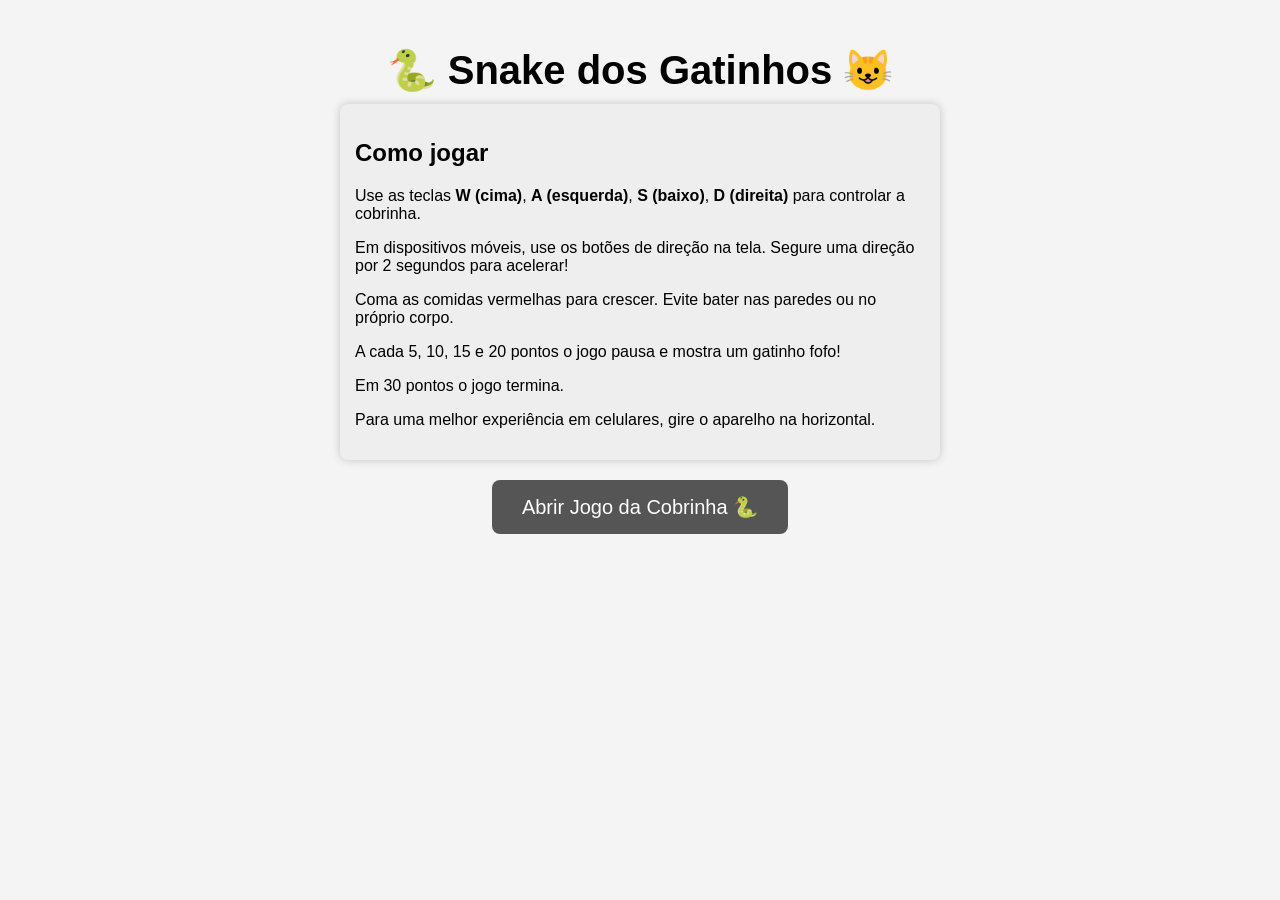
<file: index.html>
<!DOCTYPE html>
<html lang="pt-br">
<head>
    <meta charset="UTF-8">
    <meta name="viewport" content="width=device-width, initial-scale=1.0, maximum-scale=1.0, user-scalable=no">
    
    <!-- Meta tags para forçar orientação paisagem -->
    <meta http-equiv="ScreenOrientation" content="autoRotate:disabled">
    <meta name="apple-mobile-web-app-capable" content="yes">
    <meta name="mobile-web-app-capable" content="yes">
    
    <title>SnakeCat</title>
    <link rel="stylesheet" href="style.css">
    <script src="script.js" defer></script>
</head>
<body>
    <h1>🐍 Snake dos Gatinhos 😺</h1>

    <div id="explicacao" aria-live="polite">
        <h2>Como jogar</h2>
        <p>Use as teclas <b>W (cima)</b>, <b>A (esquerda)</b>, <b>S (baixo)</b>, <b>D (direita)</b> para controlar a cobrinha.</p>
        <p>Em dispositivos móveis, use os botões de direção na tela. Segure uma direção por 2 segundos para acelerar!</p>
        <p>Coma as comidas vermelhas para crescer. Evite bater nas paredes ou no próprio corpo.</p>
        <p>A cada 5, 10, 15 e 20 pontos o jogo pausa e mostra um gatinho fofo!</p>
        <p>Em 30 pontos o jogo termina.</p>
        <p>Para uma melhor experiência em celulares, gire o aparelho na horizontal.</p>
    </div>

    <button id="openGameBtn">Abrir Jogo da Cobrinha 🐍</button>
    <button id="openGameFullscreenBtn" class="fullscreen-game-btn">Jogar em Tela Cheia 🎮</button>

    <!-- Modal -->
    <div id="modalOverlay" role="dialog" aria-modal="true" aria-labelledby="modalTitle">
        <div id="modalContent">
            <button id="closeModalBtn" aria-label="Fechar jogo">&times;</button>
            <button id="fullscreenBtn" class="fullscreen-button" aria-label="Tela cheia">
                <svg xmlns="http://www.w3.org/2000/svg" viewBox="0 0 24 24" width="24" height="24">
                    <path fill="currentColor" d="M5 5h5V3H3v7h2V5zm5 14H5v-5H3v7h7v-2zm9-14h-5v2h5v5h2V3h-2v2zm-5 14h5v-5h2v7h-7v-2z"/>
                </svg>
            </button>

            <div class="game-container">
                <canvas id="game" width="1000" height="400" aria-label="Tela do jogo da cobrinha"></canvas>
                
                <!-- Score movido para dentro do container -->
                <div id="score" class="score-display" aria-live="polite">Pontos: 0</div>
                
                <!-- Controles de toque para dispositivos móveis -->
                <div id="touchControls">
                    <div class="gamepad-container">
                        <div class="dpad-container">
                            <button id="upBtn" class="dpad-button dpad-up" aria-label="Mover para cima">▲</button>
                            <button id="rightBtn" class="dpad-button dpad-right" aria-label="Mover para direita">►</button>
                            <button id="downBtn" class="dpad-button dpad-down" aria-label="Mover para baixo">▼</button>
                            <button id="leftBtn" class="dpad-button dpad-left" aria-label="Mover para esquerda">◄</button>
                            <div class="dpad-button dpad-center"></div>
                        </div>
                    </div>
                </div>
            </div>

            <div class="controls">
                <button id="startBtn">Começar</button>
                <button id="pauseBtn">Parar</button>
                <button id="resumeBtn">Continuar</button>
                <button id="restartBtn" style="display: none;">Reiniciar Jogo</button>
            </div>

            <img id="milestone-img" alt="Gatinho fofo" />
            <div id="countdown-warning">O jogo voltará em 5...</div>
            <div id="milestone-overlay"></div>
        </div>
    </div>
    
    <audio id="bgMusic" src="assets/we-will-fight-203574.mp3" loop></audio>
    <audio id="eatSound" src="assets/1up4.mp3"></audio>
    <audio id="dieSound" src="assets/31._game_over.wav"></audio>
    <audio id="winMusic" src="assets/Viktor Kraus - Victory!.mp3"></audio>
    <!--Pause cat-->
  <audio id="catSound1" src="assets/cat_mewfood.wav"></audio>
  <audio id="catSound2" src="assets/cat_mewpurr.wav"></audio>
  <audio id="catSound3" src="assets/cat_softmew.wav"></audio>
  <audio id="catSound4" src="assets/cat_mewpurr2.wav"></audio>

    <!-- Aviso para girar o telefone -->
    <div id="orientationWarning" class="orientation-warning">
        <img src="[data-uri]" alt="Gire o telefone">
        <p>Por favor, gire seu dispositivo</p>
        <span>O jogo funciona melhor na orientação paisagem (horizontal)</span>
    </div>
</body>
</html>
</file>
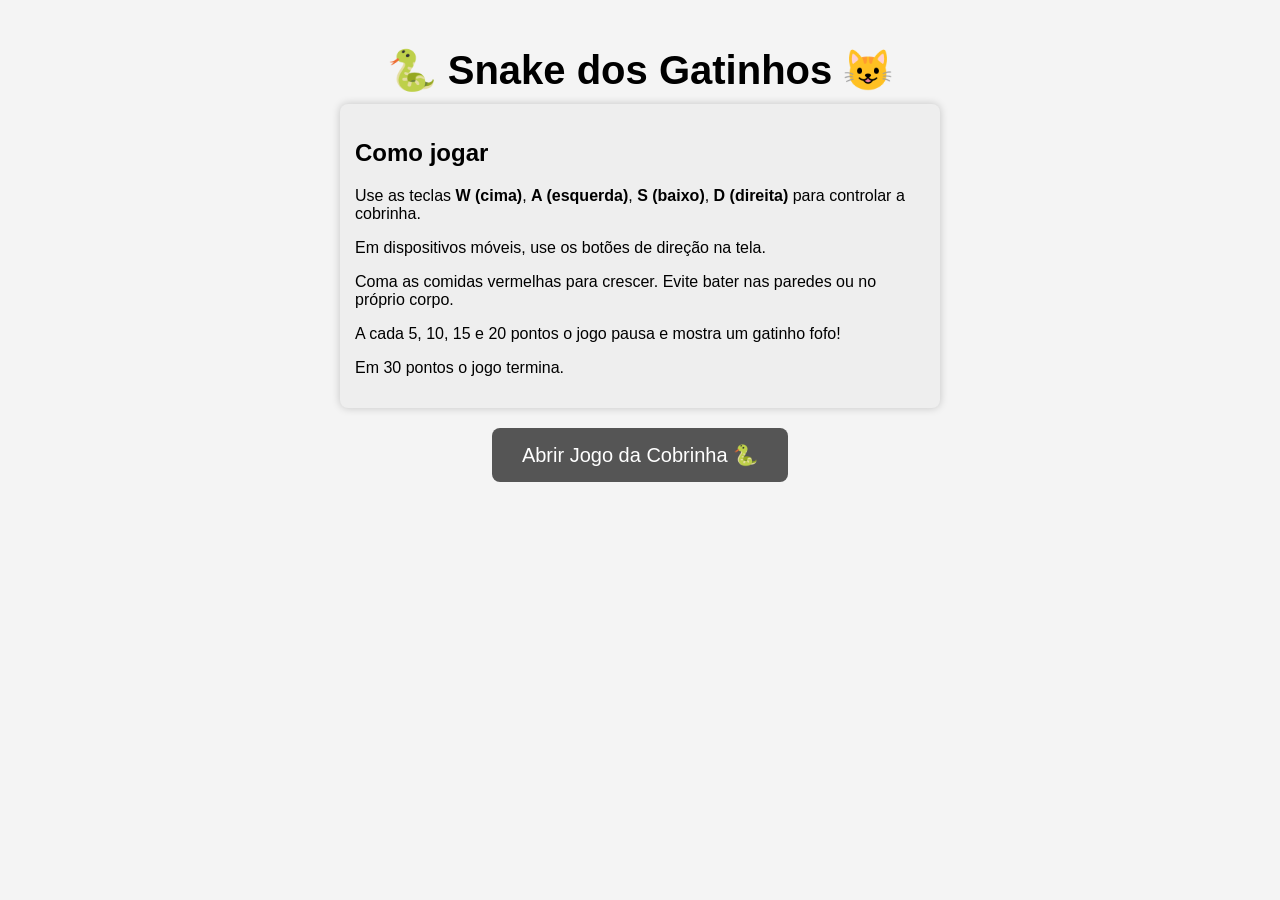
<file: applet.html>
<!DOCTYPE html>
<html lang="pt-br">
<head>
    <meta charset="UTF-8">
    <meta name="viewport" content="width=device-width, initial-scale=1.0, maximum-scale=1.0, user-scalable=no">
    <title>SnakeCat</title>
    <link rel="stylesheet" href="style.css">
    <script src="script.js" defer></script>
</head>
<body>
    <h1>🐍 Snake dos Gatinhos 😺</h1>

  <div id="explicacao" aria-live="polite">
    <h2>Como jogar</h2>
    <p>Use as teclas <b>W (cima)</b>, <b>A (esquerda)</b>, <b>S (baixo)</b>, <b>D (direita)</b> para controlar a cobrinha.</p>
    <p>Em dispositivos móveis, use os botões de direção na tela.</p>
    <p>Coma as comidas vermelhas para crescer. Evite bater nas paredes ou no próprio corpo.</p>
    <p>A cada 5, 10, 15 e 20 pontos o jogo pausa e mostra um gatinho fofo!</p>
    <p>Em 30 pontos o jogo termina.</p>
  </div>

  <button id="openGameBtn">Abrir Jogo da Cobrinha 🐍</button>

  <!-- Modal -->
  <div id="modalOverlay" role="dialog" aria-modal="true" aria-labelledby="modalTitle">
    <div id="modalContent">
      <button id="closeModalBtn" aria-label="Fechar jogo">&times;</button>

      <canvas id="game" width="1000" height="400" aria-label="Tela do jogo da cobrinha"></canvas>

      <!-- Controles de toque para dispositivos móveis -->
      <div id="touchControls">
        <button id="upBtn" class="dirBtn" aria-label="Mover para cima">▲</button>
        <div class="horizontal-controls">
          <button id="leftBtn" class="dirBtn" aria-label="Mover para esquerda">◄</button>
          <button id="rightBtn" class="dirBtn" aria-label="Mover para direita">►</button>
        </div>
        <button id="downBtn" class="dirBtn" aria-label="Mover para baixo">▼</button>
      </div>

      <div class="controls">
        <button id="startBtn">Começar</button>
        <button id="pauseBtn">Parar</button>
        <button id="resumeBtn">Continuar</button>
        <button id="restartBtn" style="display: none;">Reiniciar Jogo</button>
      </div>

      <div id="score" aria-live="polite">Pontos: 0</div>

      <img id="milestone-img" alt="Gatinho fofo" />
      <div id="countdown-warning">O jogo voltará em 5...</div>
      <div id="milestone-overlay"></div>
    </div>
  </div>
  <audio id="bgMusic" src="assets/we-will-fight-203574.mp3" loop></audio>
  <audio id="eatSound" src="assets/1up4.mp3"></audio>
  <audio id="dieSound" src="assets/31._game_over.wav"></audio>
  <audio id="winMusic" src="assets/Viktor Kraus - Victory!.mp3"></audio>
  <!--Pause cat-->
  <audio id="catSound1" src="assets/cat_mewfood.wav"></audio>
  <audio id="catSound2" src="assets/cat_mewpurr.wav"></audio>
  <audio id="catSound3" src="assets/cat_softmew.wav"></audio>
  <audio id="catSound4" src="assets/cat_mewpurr2.wav"></audio>
</body>
</html>
</file>
<file: style.css>
body {
  font-family: Arial, sans-serif;
  background-color: #f4f4f4;
  margin: 0;
  padding: 20px;
  overflow-x: hidden;
  text-align: center;
  box-sizing: border-box;
}

*, *:before, *:after {
  box-sizing: inherit;
}

h1 {
  user-select: none;
  margin-bottom: 10px;
  font-size: clamp(1.5rem, 5vw, 2.5rem);
}

#explicacao {
  max-width: 600px;
  margin: 0 auto 20px auto;
  text-align: left;
  background: #eee;
  padding: 15px;
  border-radius: 8px;
  box-shadow: 0 0 8px rgba(0,0,0,0.2);
  user-select: none;
  font-size: clamp(0.9rem, 3vw, 1rem);
}

#openGameBtn {
  padding: 15px 30px;
  font-size: clamp(1rem, 4vw, 1.25rem);
  cursor: pointer;
  margin: 20px auto 10px auto;
  display: block;
  border: none;
  border-radius: 8px;
  background-color: #555;
  color: white;
  transition: background-color 0.3s;
}

#openGameBtn:hover {
  background-color: #333;
}

/* Botão para abrir em tela cheia */
.fullscreen-game-btn {
  display: none; /* Inicialmente oculto, será mostrado apenas em mobile */
  margin: 10px auto;
  padding: 15px 25px;
  font-size: 16px;
  font-weight: bold;
  background-color: #FF5722;
  color: white;
  border: none;
  border-radius: 8px;
  box-shadow: 0 4px 6px rgba(0,0,0,0.2);
  transition: all 0.3s;
}

.fullscreen-game-btn:hover, 
.fullscreen-game-btn:active {
  background-color: #E64A19;
  transform: scale(1.05);
}

/* Overlay modal */
#modalOverlay {
  display: none;
  position: fixed;
  top: 0; 
  left: 0;
  width: 100vw;
  height: 100vh;
  background-color: rgb(0, 0, 0);
  z-index: 10000;
  overflow: hidden;
  justify-content: center;
  align-items: center;
}

/* Modal content */
#modalContent {
  background: white;
  border-radius: 12px;
  padding: 20px;
  width: 90%;
  max-width: 1200px; /* Aumentado para telas maiores */
  height: auto;
  max-height: 90vh;
  box-sizing: border-box;
  position: relative;
  display: flex;
  flex-direction: column;
  align-items: center;
  overflow: hidden;
}

/* Game container */
.game-container {
  position: relative;
  width: 100%;
  display: flex;
  flex-direction: column;
  align-items: center;
}

/* Close button */
#closeModalBtn {
  position: absolute;
  top: 12px;
  right: 12px;
  font-size: 24px;
  font-weight: bold;
  background: none;
  border: none;
  cursor: pointer;
  color: #666;
  transition: color 0.2s;
  z-index: 10002;
}

#closeModalBtn:hover {
  color: #000;
}

/* Fullscreen button */
.fullscreen-button {
  position: absolute;
  top: 12px;
  right: 50px;
  width: 36px;
  height: 36px;
  border-radius: 50%;
  background: rgba(0, 0, 0, 0.5);
  color: white;
  border: none;
  cursor: pointer;
  z-index: 10003;
  display: flex;
  align-items: center;
  justify-content: center;
  transition: background 0.2s;
}

.fullscreen-button:hover {
  background: rgba(0, 0, 0, 0.7);
}

/* Game styles inside modal */
canvas {
  background: #2c532c;
  border: 3px solid #555;
  margin-top: 20px;
  width: auto;
  height: auto;
  image-rendering: pixelated;
  display: block;
}

/* Para desktop específico */
@media (min-width: 1100px) {
  canvas {
    width: 1000px !important;
    height: 400px !important;
  }
  
  #modalContent {
    width: 1080px;
    max-width: 90vw;
  }
}

@media (min-width: 769px) and (max-width: 1099px) {
  canvas {
    width: 90%;
    max-width: 1000px;
  }
}

/* Garantir que os botões fiquem embaixo do canvas em desktop por padrão */
.controls {
  margin-top: 15px;
  display: flex;
  flex-wrap: wrap;
  justify-content: center;
  width: 100%;
  position: static;
  right: auto;
  bottom: auto;
}

button {
  margin: 5px;
  padding: 10px 20px;
  font-size: clamp(0.9rem, 3vw, 1rem);
  cursor: pointer;
  border-radius: 5px;
  border: 1px solid #888;
  background: #fafafa;
  transition: background 0.3s;
  user-select: none;
}

button:hover {
  background: #ddd;
}

#score {
  font-size: clamp(1rem, 4vw, 1.25rem);
  margin-top: 10px;
  user-select: none;
}

/* Estilos para detectar e forçar orientação paisagem */
body.portrait-mode {
  height: 100vh;
  overflow: hidden;
}

.orientation-warning {
  display: none;
  position: fixed;
  top: 0;
  left: 0;
  width: 100%;
  height: 100%;
  background-color: rgba(0, 0, 0, 0.9);
  color: white;
  z-index: 10005;
  flex-direction: column;
  justify-content: center;
  align-items: center;
  text-align: center;
  padding: 20px;
}

.orientation-warning img {
  width: 120px;
  height: 120px;
  margin-bottom: 20px;
  animation: rotate 1.5s ease-in-out infinite;
}

@keyframes rotate {
  0% { transform: rotate(0deg); }
  50% { transform: rotate(-90deg); }
  100% { transform: rotate(0deg); }
}

.orientation-warning p {
  font-size: 24px;
  font-weight: bold;
  margin-bottom: 15px;
}

.orientation-warning span {
  font-size: 16px;
}

/* Controles estilo gamepad para mobile - versão melhorada */
#touchControls {
  display: none;
  width: 100%;
  position: relative;
  pointer-events: none; /* Para não interferir com o jogo, controles específicos terão pointer-events: auto */
}

.gamepad-container {
  display: flex;
  justify-content: space-between;
  pointer-events: none;
  position: absolute;
  bottom: 10px;
  left: 10px;
  z-index: 1000;
}

.dpad-container {
  position: relative;
  width: 130px;
  height: 130px;
  margin-bottom: 10px;
  opacity: 0.7; /* Tornar semitransparente */
  transition: opacity 0.3s;
}

.dpad-container:hover, 
.dpad-container:active {
  opacity: 0.9; /* Mais opaco quando em uso */
}

.dpad-button {
  position: absolute;
  display: flex;
  align-items: center;
  justify-content: center;
  background: rgba(0, 0, 0, 0.6); /* Fundo semitransparente */
  color: white;
  border: none;
  box-shadow: 0 2px 4px rgba(0,0,0,0.2);
  transition: all 0.1s;
  touch-action: manipulation;
  user-select: none;
  -webkit-tap-highlight-color: transparent;
  pointer-events: auto; /* Re-habilitar interações */
}

/* D-Pad estilo Nintendo - com mais espaçamento */
.dpad-up, .dpad-down {
  width: 45px;
  height: 45px;
  left: 42.5px; /* Centralizado */
}

.dpad-left, .dpad-right {
  width: 45px;
  height: 45px;
  top: 42.5px; /* Centralizado */
}

.dpad-up {
  top: 0;
  border-radius: 8px 8px 0 0;
}

.dpad-right {
  right: 0;
  border-radius: 0 8px 8px 0;
}

.dpad-down {
  bottom: 0;
  border-radius: 0 0 8px 8px;
}

.dpad-left {
  left: 0;
  border-radius: 8px 0 0 8px;
}

.dpad-center {
  width: 30px;
  height: 30px;
  top: 50px;
  left: 50px;
  border-radius: 15px;
  background-color: rgba(50, 50, 50, 0.6);
  pointer-events: none; /* Não recebe cliques */
}

.dpad-button:active {
  transform: scale(0.95);
  background: rgba(100, 100, 100, 0.8);
}

/* Quando em boost */
.boosted {
  background-color: rgba(204, 119, 0, 0.8) !important;
  color: white;
}

/* Estilos específicos para o canvas em mobile */
@media (max-width: 768px) {
  body {
    padding: 10px;
  }
  
  #modalContent {
    padding: 15px 10px;
  }
  
  canvas {
    width: 100%;
    height: auto;
    margin: 10px 0;
  }
  
  .controls {
    margin-top: 10px;
    display: grid;
    grid-template-columns: repeat(2, 1fr);
    gap: 5px;
    width: 100%;
  }
  
  .controls button {
    margin: 0;
    padding: 8px 5px;
    font-size: 14px;
  }
  
  #restartBtn {
    grid-column: span 2;
  }
  
  .fullscreen-game-btn {
    display: block;
  }
}

/* Ajustes específicos para o modal em modo paisagem */
@media screen and (orientation: landscape) {
  #modalContent {
    width: 95%;
    height: 95%;
    padding: 10px;
    display: flex;
    flex-direction: column;
    justify-content: center;
  }
  
  canvas {
    margin: 0 auto;
    max-height: 80vh;
  }
  
  /* Posicionamento dos controles APENAS para mobile em paisagem */
  #touchControls {
    position: absolute;
    width: 100%;
    height: 100%;
    top: 0;
    left: 0;
  }
  
  /* Aplicar estilos apenas para dispositivos móveis em paisagem */
  @media (max-width: 768px) {
    .gamepad-container {
      position: absolute;
      left: 15px;
      bottom: 15px;
    }
    
    .controls {
      position: absolute;
      right: 15px;
      bottom: 15px;
      display: flex;
      flex-direction: column;
      gap: 5px;
      width: auto;
      opacity: 0.8;
      transition: opacity 0.3s;
    }
    
    .controls:hover,
    .controls:active {
      opacity: 1;
    }
    
    .controls button {
      padding: 10px;
      margin: 2px;
      min-width: 90px;
    }
    
    #score {
      position: absolute;
      top: 15px;
      right: 15px;
      margin: 0;
      font-size: 18px;
      color: white;
      text-shadow: 1px 1px 2px #000, -1px -1px 2px #000;
      background-color: rgba(0, 0, 0, 0.3);
      padding: 5px 10px;
      border-radius: 20px;
    }
  }
}

/* Para telas mais largas em landscape */
@media screen and (orientation: landscape) and (min-height: 400px) {
  /* Manter todos os estilos originais aqui */
  .gamepad-container {
    left: 20px;
    bottom: 20px;
  }
  
  .dpad-container {
    width: 150px;
    height: 150px;
  }
  
  .dpad-up, .dpad-down {
    width: 50px;
    height: 50px;
    left: 50px;
  }
  
  .dpad-left, .dpad-right {
    width: 50px;
    height: 50px;
    top: 50px;
  }
  
  .dpad-center {
    width: 35px;
    height: 35px;
    top: 57.5px;
    left: 57.5px;
  }
  
  /* Aplicar posicionamento absoluto dos controles APENAS para dispositivos móveis */
  @media (max-width: 768px) {
    .controls {
      right: 20px;
      bottom: 20px;
    }
    
    .controls button {
      padding: 12px;
      font-size: 16px;
      min-width: 100px;
    }
  }
}

/* Fundo escurecido para destacar imagens */
#milestone-overlay {
  display: none;
  position: absolute;
  top: 0;
  left: 0;
  width: 100%;
  height: 100%;
  background: rgba(0, 0, 0, 0.85);
  z-index: 10000;
}

#milestone-img {
  display: none;
  position: absolute;
  top: 50%;
  left: 50%;
  transform: translate(-50%, -50%);
  border: 5px solid pink;
  border-radius: 12px;
  z-index: 10001;
  width: 80%;
  height: 100%;
  max-height: 80vh;
  object-fit: contain;
  background: black;
}

#countdown-warning {
  position: absolute;
  top: 50%;
  left: 50%;
  transform: translate(-50%, -50%);
  font-size: clamp(1.5rem, 6vw, 3rem);
  color: red;
  font-weight: bold;
  z-index: 10002;
  display: none;
  animation: blink 1s infinite;
  pointer-events: none;
}

@keyframes blink {
  0%, 50%, 100% {
    opacity: 1;
  }
  25%, 75% {
    opacity: 0;
  }
}

/* Extra de acessibilidade para foco */
button:focus {
  outline: 2px solid #4d90fe;
}

/* Estilos para quando o jogo estiver em modo fullscreen */
.fullscreen-mode {
  width: 100vw !important;
  height: 100vh !important;
  margin: 0 !important;
  padding: 0 !important;
  max-width: 100vw !important;
  max-height: 100vh !important;
  border-radius: 0 !important;
  display: flex !important;
  flex-direction: column !important;
  justify-content: center !important;
  align-items: center !important;
  background-color: #000 !important;
  overflow: hidden !important;
}

.fullscreen-mode canvas {
  max-height: 80vh !important;
  max-width: 95vw !important;
  border: none !important;
}

/* Ajustes de posicionamento em modo fullscreen */
.fullscreen-mode #touchControls {
  position: absolute;
  top: 0;
  left: 0;
  width: 100%;
  height: 100%;
}

.fullscreen-mode .gamepad-container {
  position: absolute;
  left: 20px;
  bottom: 20px;
}

.fullscreen-mode .controls {
  position: absolute !important;
  right: 20px !important;
  bottom: 20px !important;
  display: flex !important;
  flex-direction: column !important;
}

.fullscreen-mode #score {
  position: absolute;
  top: 15px;
  right: 60px;
  background-color: rgba(0,0,0,0.5);
  color: white;
  padding: 5px 10px;
  border-radius: 20px;
  font-size: 18px;
}

.fullscreen-mode #fullscreenBtn {
  right: 15px;
  top: 15px;
  background: rgba(255,255,255,0.3);
}

/* Botão para fechar modo fullscreen */
.exit-fullscreen {
  position: absolute;
  top: 15px;
  right: 15px;
  width: 40px;
  height: 40px;
  background-color: rgba(0,0,0,0.5);
  border: none;
  border-radius: 50%;
  color: white;
  font-size: 24px;
  display: flex;
  align-items: center;
  justify-content: center;
  z-index: 10010;
  cursor: pointer;
}

/* Animação de brilho para invencibilidade */
@keyframes invincible-glow {
  0%, 100% { box-shadow: 0 0 10px 5px rgba(255, 255, 0, 0.5); }
  50% { box-shadow: 0 0 20px 10px rgba(255, 255, 0, 0.8); }
}

.invincible {
  animation: invincible-glow 1s infinite;
}
</file>
